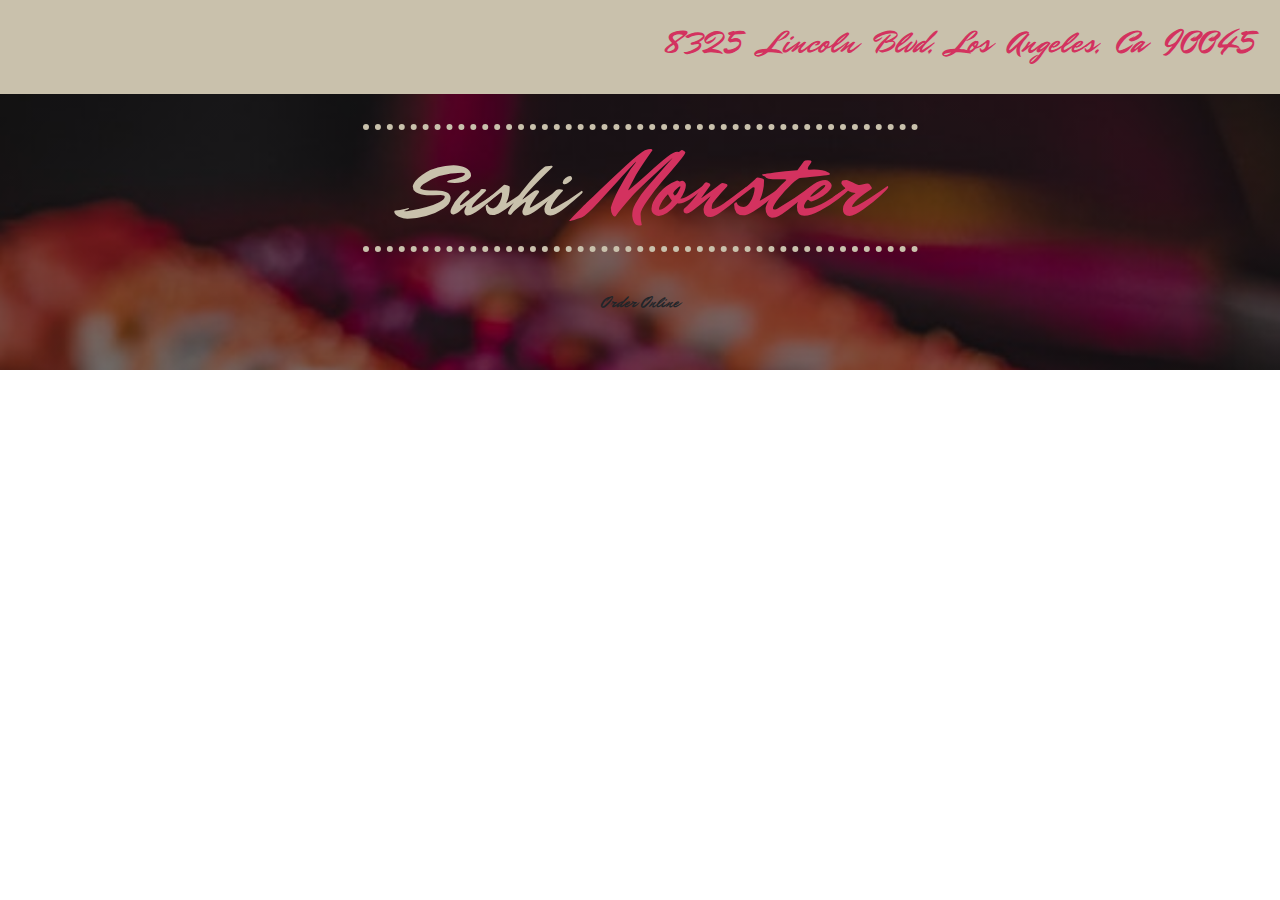
<file: sushi.html>
<!DOCTYPE html>
<html lang="en">
<head>
    <meta charset="utf-8">
    <meta name="viewport" content="width=device-width, initial-scale=1.0">
    <title>Shushi project Recording</title>
<!--    bootstrap css-->
    <link rel="stylesheet" href="css/bootstrap.min.css">
    
<!--    main css-->
    <link rel="stylesheet" href="">
<!--    font awesome-->
<link rel="https://cdnjs.cloudflare.com/ajax/libs/font-awesome/5.9.0/js/all.js">
    <link rel="stylesheet" href="https://use.fontawesome.com/releases/v5.6.3/css/all.css" integrity="sha384-UHRtZLI+pbxtHCWp1t77Bi1L4ZtiqrqD80Kn4Z8NTSRyMA2Fd33n5dQ8lWUE00s/" crossorigin="anonymous">
    <!--    google- font-->
    <link href="https://fonts.googleapis.com/css?family=Mr+Dafoe&display=swap" rel="stylesheet"> 
<!--    magnific -->
<link rel="stylesheet" href="Magnific-Popup-master/dist/magnific-popup.css">
<style>
/*    white color:#c9c1ac*/
    .info{
        background: #c9c1ac;
    }
    
    body{
        font-family: 'Mr Dafoe', cursive;
        color: #c9c1ac;
    }
    
    .primary-color{
        color: #d3325f;
    }
    .info h2{
        word-spacing: 0.6rem;
    }
    
    .info a{
        transition: color 2s ease-in-out;
    }
    .info a:hover{
        color: #242424;
    }
/*    header section*/
    #header{
        min-height: calc(100vh-94px);
       
        background:linear-gradient(rgba(0,0,0, 0.5),rgba(0,0,0, 0.5)), url(img/banner-bcg.jpg);
        background-position: center;
        background-size: cover;
        background-attachment: fixed;
        background-repeat: no-repeat;
    }
    .height-90{
/*         min-height: calc(100vh-94px);*/
        min-height: 40px;
        
       padding-top: 30px;
    }
    .banner h1{
        border-top: 6px dotted #c9c1ac;
         border-bottom: 6px dotted #c9c1ac;
        
    }
    
    </style>

</head>
<body>
    <!--Socail icons-->
    <div class="container-fluid info p-3" id="top-icons">
        <div class="row">
            <div class="col d-flex justify-content-between align-item-baseline flex-wrap">
                <div class="info-icons p-2">
                   
                    <a href="" class="mr-2 primary-color"><i class="fab fa-facebook fa-2x"></i></a>
                    <a href="" class="mr-2 primary-color"><i class="fab fa-instagram fa-2x"></i></a>
                    <a href="" class="mr-2 primary-color"><i class="fab fa-twitter fa-2x"></i></a>
                    <a href="" class="mr-2 primary-color"><i class="fab fa-yelp fa-2x"></i></a>
                </div>
                <h2 class="primary-color p-2 text-capitalize">8325 lincoln blvd, los angeles, ca 90045</h2>
            </div>
        </div>
    </div>
    <!--End Socail icons-->
    <!--Header section-->
       <header id="header">
          <div class="container">
              <div class="row height-90 align-items-center justify-content-center">
                  <div class="col">
                      
                         <div class="banner text-center">
                          <h1 class="display-1 text-capitalize w-50 mx-auto">
                              <small>sushi</small> <strong class="primary-color">monster</strong>
                          </h1>
                          <a href="" class="btn main-btn my-4 text-capitalize">order online</a>
                      </div>
                      
                      
                      
                  </div>
              </div>
          </div>
          
           
            <a href="#specail-items" class="btn header-link primar-color"><i class="fas fa-arrow-down"></i></a> 
       </header>
    
    
    
    <!--End of header section-->
</body>
</html>
</file>
